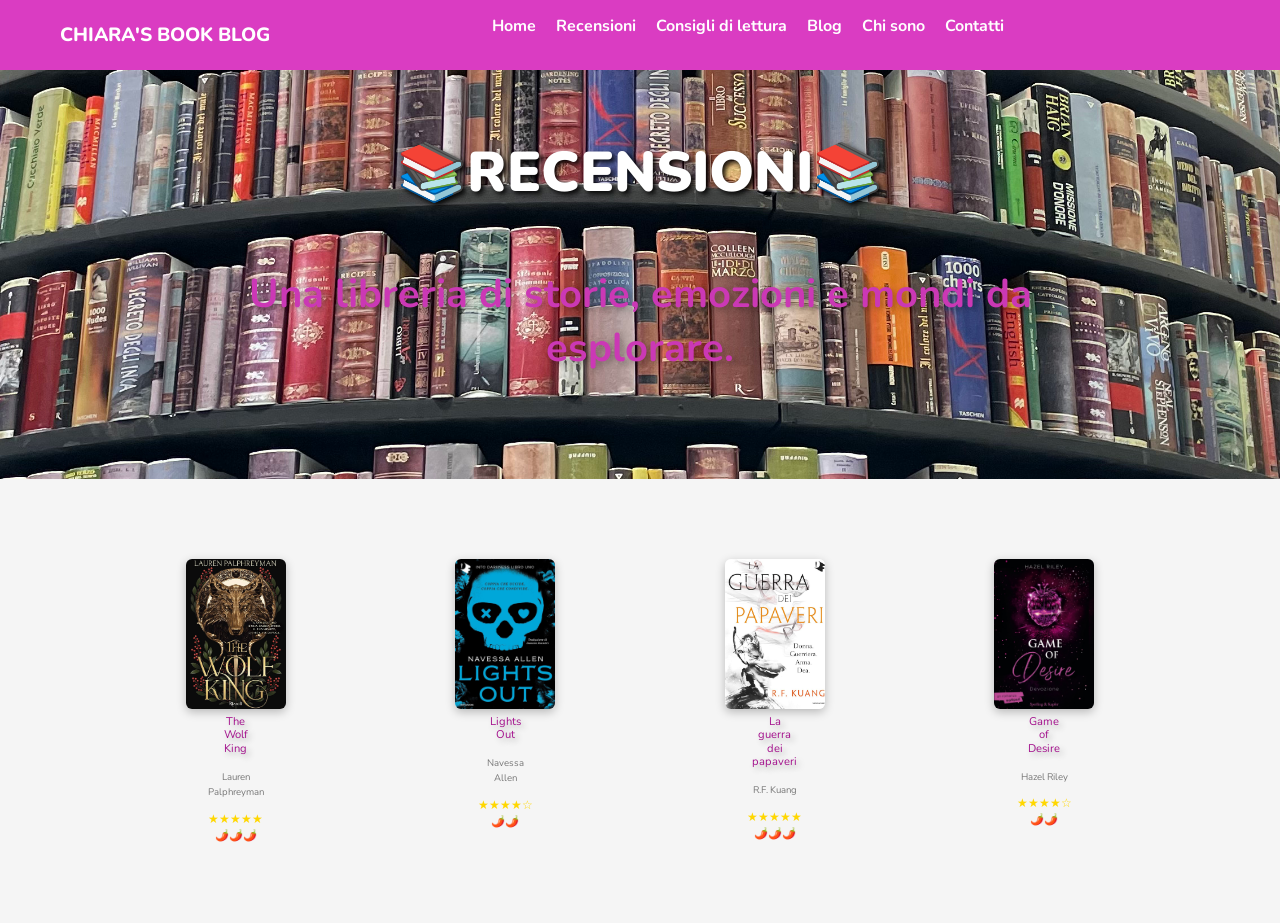
<file: recensioni.html>
<!DOCTYPE html>
<html lang="it">
<head>
  <meta charset="UTF-8" />
  <meta name="viewport" content="width=device-width, initial-scale=1.0" />
	  <title>Recensioni - Chiara's book blog</title>
	<link rel="icon" type="image/png" href="assets/images/head_after.png">
  <link rel="stylesheet" href="assets/style.css">
	<link href="https://fonts.googleapis.com/css2?family=Nunito&display=swap" rel="stylesheet">
	<link href="https://fonts.google.com/specimen/Rampart+One?query=Rampart+One" rel="stylesheet">

</head>

<body class="recensioni">

<!-- NAVBAR (identica al resto del sito) -->
<nav>
  <div class="nav-container">

    <a href="index.html" class="logo">CHIARA'S BOOK BLOG</a>

    <button class="hamburger" id="hamburger">☰</button>

    <ul class="nav-menu" id="nav-menu">
      <li><a href="index.html">Home</a></li>
      <li><a href="recensioni.html">Recensioni</a></li>
      <li><a href="sparqlqueries.html">Consigli di lettura</a></li>
      <li><a href="LLMprompting.html">Blog</a></li>
      <li><a href="rdftriples.html">Chi sono</a></li>
      <li><a href="challenges.html">Contatti</a></li>
    </ul>

  </div>
</nav>

<!-- HEADER -->
<header class="title-container">
  <h1>📚RECENSIONI📚</h1>
  <h2><center>Una libreria di storie, emozioni e mondi da esplorare.</center></h2>
</header>

<!-- GRID LIBRI -->
<main>

<div class="books-grid">

  <a href="thewolfking.html" class="book-card">
    <img src="assets/images/recensioni/thewolfking.jpg" alt="The Wolf King">
    <h3>The Wolf King</h3>
    <p>Lauren Palphreyman</p>

    <div class="rating">★★★★★</div>
    <div class="chili">🌶️🌶️🌶️</div>
  </a>

  <a href="lightsout.html" class="book-card">
    <img src="assets/images/recensioni/lightsout.jpg" alt="Lights Out">
    <h3>Lights Out</h3>
    <p>Navessa Allen</p>

    <div class="rating">★★★★☆</div>
    <div class="chili">🌶️🌶️</div>
  </a>

  <a href="poppywar.html" class="book-card">
    <img src="assets/images/recensioni/poppywar.jpg" alt="The poppy war">
    <h3>La guerra dei papaveri</h3>
    <p>R.F. Kuang</p>

    <div class="rating">★★★★★</div>
    <div class="chili">🌶️🌶️🌶️</div>
  </a>

  <a href="gameofdesire.html" class="book-card">
    <img src="assets/images/recensioni/gameofdesire.jpg" alt="Game of Desire">
    <h3>Game of Desire</h3>
    <p>Hazel Riley</p>

    <div class="rating">★★★★☆</div>
    <div class="chili">🌶️🌶️</div>
  </a>

</div>
</main>

<script>
const hamburger = document.getElementById("hamburger");
const menu = document.getElementById("nav-menu");

hamburger.addEventListener("click", () => {
  menu.classList.toggle("active");
});
</script>

</body>
</html>
</file>
<file: assets/style.css>
/* Stili generali */
html, body {
  max-width: 100%;
  overflow-x: hidden;
}

* {
  margin: 0;
  padding: 0;
  box-sizing: border-box;
}

body {
  font-family: "Nunito", sans-serif;
  padding-top: 70px; 
  background-color: #f5f5f5;
}

p {
  max-width: 800px;
  margin: 0 auto 1em auto;
  text-align: justify;
  line-height: 1.6;
  padding: 0 2vw;
  font-family: 'Nunito', sans-serif;
  font-weight: 400;
}

ul {
  max-width: 800px;
  text-align: justify;
  line-height: 1.6;
  padding: 0 1vw 0 1.5vw;
  font-family: 'Nunito', sans-serif;
  font-weight: 400;
  margin: 0 auto 1em auto;
  list-style-type: disc;
}


.logo-list {
  font-family: 'Nunito', sans-serif;
  max-width: 800px;
  margin: 0 auto 1em auto;
  padding: 0 2vw;
  text-align: justify;
  line-height: 1.6;
  font-weight: 400;
  list-style: none;
}

@media (min-width: 1400px) {
  p, .logo-list {
    max-width: 1200px;
    padding: 0 1vw;
  }
}

.no-underline-link {
  text-decoration: none;              /* rimuove la sottolineatura */
  font-family: 'Nunito', sans-serif;
  color: #ce1bb3;                     /* rosa più scuro */
  font-weight: bold;                  /* facoltativo */
  transition: color 0.3s ease;
}

.no-underline-link:hover {
  color: #b1199a;                     /* ancora più scuro al passaggio */
  text-decoration: underline;         /* mostra sottolineatura */
   font-family: 'Nunito', sans-serif;
  text-decoration-color: #b1199a;
}

/* Menu principale */
nav {
  position: fixed;
  top: 0;
  width: 100%;
  background-color: #da3cc2;
  z-index: 1000;
}

/* DESKTOP NAV */
.nav-container {
  max-width: 1200px;
  margin: auto;
  height: 70px;

  display: flex;
  justify-content: space-between;
  align-items: center;

  padding: 0 20px;
}

.logo {
  color: white;
  text-decoration: none;
  font-family: "Nunito", sans-serif;
  font-weight: 800;
  font-size: 1.2rem;
}

.nav-menu {
  display: flex;
  list-style: none;
  gap: 20px;
}

.nav-menu a {
  color: white;
  text-decoration: none;
  font-family: "Nunito", sans-serif;
  font-weight: 700;
}

.nav-menu a:hover {
  color: #ffe8fb;
}

.hamburger {
  display: none;
  background: none;
  border: none;
  color: white;
  font-size: 2rem;
  cursor: pointer;
}

/* MOBILE */
@media screen and (max-width: 768px) {

  .hamburger {
    display: block;
  }

  .nav-menu {
    display: none;
    flex-direction: column;
    width: 100%;
    background-color: #da3cc2;
  }

  .nav-menu.active {
    display: flex;
  }

  .nav-menu li {
    text-align: center;
     width: 100%;
  }

  .nav-menu a {
    display: block;
    padding: 8px;
    font-size: 1rem;
  }

  body {
    padding-top: 70px;
  }
}
.logo {
  display: block;
}

/* FIX NAVBAR + SPAZI MOBILE */
@media screen and (max-width: 768px) {

  body {
    padding-top: 70px;
  }

  .nav-container {
    height: 70px;
    position: relative;
  }

  .hamburger {
    display: block;
    margin-left: auto;
  }

  .nav-menu {
    display: none;
    position: absolute;
    top: 70px;
    left: 0;

    width: 100%;
    max-width: none;
    margin: 0;
    padding: 0;

    flex-direction: column;
    gap: 0;

    background-color: #da3cc2;
    max-height: calc(100vh - 70px);
    overflow-y: auto;
  }

  .nav-menu.active {
    display: flex;
  }

  .nav-menu li {
    width: 100%;
    text-align: center;
  }

  .nav-menu a {
    display: block;
    padding: 10px 16px;
    font-size: 0.95rem;
  }

  body.home .title-container,
  body.recensioni .title-container,
  body.sparqlqueries .title-container,
  body.rdftriples .title-container,
  body.llmprompting .title-container,
  body.challenges .title-container,
  body.conclusions .title-container {
    min-height: 220px;
    padding: 2.5rem 1rem;
  }

  main {
    padding: 14px;
  }

  h1 {
    margin-bottom: 0.7em;
  }

  h2,
  h3 {
    margin: 0 4vw 0.7em 4vw;
  }

  p,
  ul,
  .lista-speciale {
    padding: 0 4vw;
  }

  .page-header {
    padding: 40px 20px 25px 20px;
  }
}

/* Contenuto principale */
body.home .title-container {
  min-height: 400px;
  background-image: url("images/salto26.jpg");
  background-size: cover;
  background-position: center;
  background-repeat: no-repeat;
  padding: 4rem 2rem;
  align-items: center;
  text-align: center;
  position: relative;
}

body.recensioni .title-container {
  min-height: 400px;
  background-image: url("images/recensioni.jpg");
  background-size: cover;
  background-position: center;
  background-repeat: no-repeat;
  padding: 4rem 2rem;
  text-align: center;
  position: relative;
  text-color: #8B0000

}

body.sparqlqueries .title-container {
  min-height: 400px;
  background-image: url("images/cortile.jpg");
  background-size: cover;
  background-position: center;
  background-repeat: no-repeat;
  padding: 4rem 2rem;
  text-align: center;
  position: relative;
}

body.rdftriples .title-container {
  min-height: 400px;
  background-image: url("images/rdf.jpg");
  background-size: cover;
  background-position: center;
  background-repeat: no-repeat;
  padding: 4rem 2rem;
  text-align: center;
  position: relative;
}

body.llmprompting .title-container {
  min-height: 400px;
  background-image: url("images/llmpromptingpage.jpeg");
  background-size: cover;
  background-position: center;
  background-repeat: no-repeat;
  padding: 4rem 2rem;
  text-align: center;
  position: relative;
}

body.challenges .title-container {
  min-height: 400px;
  background-image: url("images/challengespage.jpeg");
  background-size: cover;
  background-position: center;
  background-repeat: no-repeat;
  padding: 4rem 2rem;
  text-align: center;
  position: relative;
}

body.conclusions .title-container {
  min-height: 400px;
  background-image: url("images/conclusions.jpeg");
  background-size: cover;
  background-position: center;
  background-repeat: no-repeat;
  padding: 4rem 2rem;
  text-align: center;
  position: relative;
}


.title-container h1 {
  position: relative;
  z-index: 1;
  color: white;
}

main {
  padding: 20px;
}

h1 {
  max-width: 800px;
  margin: 0 auto 1em auto;
  padding: 0 2vw;
  font-family: 'Nunito', sans-serif; 
  font-weight: 900;
  font-size: 3.5em;
  color: #8B0000;
  text-shadow: 3px 3px 5px rgba(0, 0, 0, 0.9);
  text-align: center;
}

h2 {
  padding: 0 2vw;
  margin: 0 10vw 1em 10vw; /* sposta tutto più verso il centro */
  font-family: "Nunito", sans-serif;
  font-size: 2.5em;
  font-weight: bold;
  color: #cb38b5;
  text-shadow: 3px 3px 6px rgba(0, 0, 0, 0.3);
  text-align: left;
}

.wd-id a {
  all: unset; 
  font-size: 0.5em;
  margin-left: 0.75em;
  font-family: 'Playfair Display', serif;
  color: #444444;
  font-weight: normal;
  cursor: pointer;
}

h3 {
  padding: 0 2vw;
  margin: 0 10vw 1em 10vw;
  font-family: "Nunito", sans-serif;
  font-size: 1.5em;
  font-weight: normal;
  color: #a4118d;
  text-shadow: 3px 3px 6px rgba(0, 0, 0, 0.3);
  text-align: left;
}

@media screen and (max-width: 768px) {

  h1 {
    font-size: 1.8rem !important;
  }

  h2 {
    font-size: 1.3rem !important;
  }

  h3 {
    font-size: 1.1rem !important;
  }

}

/* text area queries */
/* Contenitore centrato per textarea */
.query-container {
  max-width: 800px;
  margin: 0 auto 2em auto;
  padding: 0 2vw;
}

.sparql-code {
  background-color: #f8f8f8;
  border: 1px solid #ddd;
  font-weight: normal;
  border-radius: 8px;
  padding: 1em;
  font-family: monospace;
  font-size: 0.95em;
  white-space: pre-wrap;
  overflow-x: auto;
  max-width: 800px;
  margin: 2em auto;
  line-height: 1.6;
  color: #333;
}

.sparql-code .keyword {
  color: #8e44ad;
  font-weight: bold;
}

.sparql-code .keyword-main { color: #000000; font-weight: 900; } /* nero */
/* funzioni/determinatori */
.sparql-code .keyword-second { color: #900dc6; font-weight: normal; } /* violetto */
.sparql-code .keyword-regex { color: #1ab4d0; font-weight: normal; } /* azzurro */
.sparql-code .keyword-label { color: #269b41; font-weight: normal; } /* verdino */
.sparql-code .keyword-red { color: #d90000; font-weight: normal; } /* rosso */

code {
  background-color: #eee;
  padding: 2px 4px;
  font-family: monospace;
  border-radius: 4px;
  color: #000000;
}

/* Logo elenco puntato */
.logo-icon {
  height: 24px;        /* Altezza fissa */
  width: 40px;         /* Larghezza proporzionale */
  margin-right: 12px;
  vertical-align: middle;
  object-fit: contain; /* Mantiene proporzioni senza deformare */
  flex-shrink: 0;
}

.logo-item {
  display: flex;
  align-items: center;
  margin-bottom: 10px;
  font-family: 'Nunito', sans-serif;
  font-size: 1rem;
}

.logo-item a {
  text-decoration: none;
  color: #ce1bb3;
  font-weight: bold;
  transition: color 0.3s ease, text-decoration 0.3s ease;
}

.logo-item a:hover {
  color: #b1199a;
  text-decoration: underline;
}

.logo-list {
  font-family: 'Nunito', sans-serif;
  max-width: none;        /* togli max-width */
  margin: 0 0 1em 0;      /* niente margine auto, quindi non centra */
  padding: 0 2vw;         /* mantiene padding orizzontale */
  text-align: justify;
  line-height: 1.6;
  font-weight: 400;
  list-style: none;
}

.lista-speciale {
  max-width: 800px;
  margin: 0 auto 1em auto;
  text-align: justify;
  line-height: 1.6;
  padding: 0 2vw;
  font-family: 'Nunito', sans-serif;
  font-weight: 400;
}

/* immagini */
.centered-image {
  margin: 2em auto;
  text-align: center; /* facoltativo, utile se dentro c'è altro testo */
}

.centered-image img {
  display: block;
  margin: 0 auto;
  max-width: 70%;
  height: auto;
}


.image-row {
  display: flex;
  justify-content: center;
  gap: 1.5vw; /* margine tra le immagini */
  flex-wrap: wrap;
  padding: 0 5vw; /* margine laterale ridotto */
  margin-bottom: 1.5em;
}

.image-row img {
  width: 100%;
  max-width: clamp(240px, 25vw, 300px); /* più flessibile */
  height: auto;
  border-radius: 8px;
}

/*book icons*/
.books-grid {
  display: grid;
  grid-template-columns: repeat(auto-fit, minmax(160px, 1fr));
  gap: 20px;
  max-width: 900px;
  margin: 30px auto;
  padding: 0 20px;
}

.book-card {
  display: flex;
  flex-direction: column;
  align-items: center;
  text-decoration: none;
  color: inherit;
  transition: transform 0.2s ease;
}

.book-card:hover {
  transform: scale(1.05);
}

.book-card img {
  width: 140px;
  height: 210px;
  object-fit: cover;
  border-radius: 8px;
  box-shadow: 0 4px 10px rgba(0,0,0,0.2);
}

.rating {
  margin-top: 8px;
  font-size: 1.1rem;
  color: #f5a623; /* oro stelle */
  font-family: Arial, sans-serif;
}
.rating i {
  color: #f5a623;
  margin-right: 2px;
  font-size: 1rem;
}
@media screen and (max-width: 768px) {
  .books-grid {
    grid-template-columns: repeat(2, 1fr);
  }

  .book-card img {
    width: 120px;
    height: 180px;
  }
}

/* =========================
   PAGINA RECENSIONI
========================= */

.page-header {
  text-align: center;
  padding: 120px 20px 40px 20px;
}

.page-header h1 {
  font-size: 2.8rem;
  color: #cb38b5;
  font-family: "Nunito", sans-serif;
}

.page-header p {
  font-size: 1.1rem;
  color: #666;
}

/* =========================
   LIBRERIA RECENSIONI
========================= */

.books-grid {
  display: grid;
  grid-template-columns: repeat(auto-fit, minmax(110px, 1fr));
  gap: 18px;

  max-width: 1100px;
  margin: 40px auto;
  padding: 20px;

  justify-items: center;
}

/* CARD libro */
.book-card {
  display: flex;
  flex-direction: column;
  align-items: center;
  text-decoration: none;
  color: inherit;

  width: 110px;
}

/* COVER stile “scaffale” */
.book-card img {
  width: 100px;
  height: 150px;
  object-fit: cover;

  border-radius: 6px;
  box-shadow: 0 3px 10px rgba(0,0,0,0.25);

  transition: transform 0.2s ease, box-shadow 0.2s ease;
}

.book-card:hover img {
  transform: translateY(-5px) scale(1.03);
  box-shadow: 0 8px 18px rgba(0,0,0,0.35);
}

/* titolo libro */
.book-card h3 {
  font-size: 0.7rem;
  margin-top: 6px;
  text-align: center;
  line-height: 1.2;
}

/* autore */
.book-card p {
  font-size: 0.6rem;
  color: #777;
  text-align: center;
  margin-top: 2px;
}

/* rating stelle */
.rating {
  font-size: 0.75rem;
  color: gold;
  margin-top: 3px;
}

/* peperoncini */
.chili {
  font-size: 0.7rem;
  margin-top: 2px;
}

/* MOBILE */
@media screen and (max-width: 768px) {

  .books-grid {
    grid-template-columns: repeat(3, 1fr);
    gap: 10px;
    padding: 10px;
    max-width: 100%;
  }

  .book-card {
    width: 100%;
  }

  .book-card img {
    width: 100%;
    height: auto;
  }
}

/* FIX RECENSIONI MOBILE */
@media screen and (max-width: 768px) {

  body.recensioni .books-grid {
    grid-template-columns: repeat(3, minmax(0, 1fr));
    gap: 8px;
    padding: 8px;
    margin: 20px auto;
    width: 100%;
    max-width: 100%;
  }

  body.recensioni .book-card {
    width: 100%;
    min-width: 0;
    font-family: "Nunito", sans-serif;
  }

  body.recensioni .book-card img {
    width: 72px;
    height: 108px;
    max-width: 100%;
    object-fit: cover;
  }

  body.recensioni .book-card h3 {
    margin: 6px 0 0 0;
    padding: 0;
    max-width: 90px;
    font-family: "Nunito", sans-serif;
    font-size: 0.65rem !important;
    line-height: 1.15;
    text-align: center;
    color: #a4118d;
    text-shadow: none;
  }

  body.recensioni .book-card p {
    margin: 2px 0 0 0;
    padding: 0;
    max-width: 90px;
    font-family: "Nunito", sans-serif;
    font-size: 0.58rem;
    line-height: 1.15;
    text-align: center;
  }

  body.recensioni .rating,
  body.recensioni .chili {
    font-family: "Nunito", sans-serif;
    font-size: 0.65rem;
    line-height: 1.1;
  }
}
</file>
